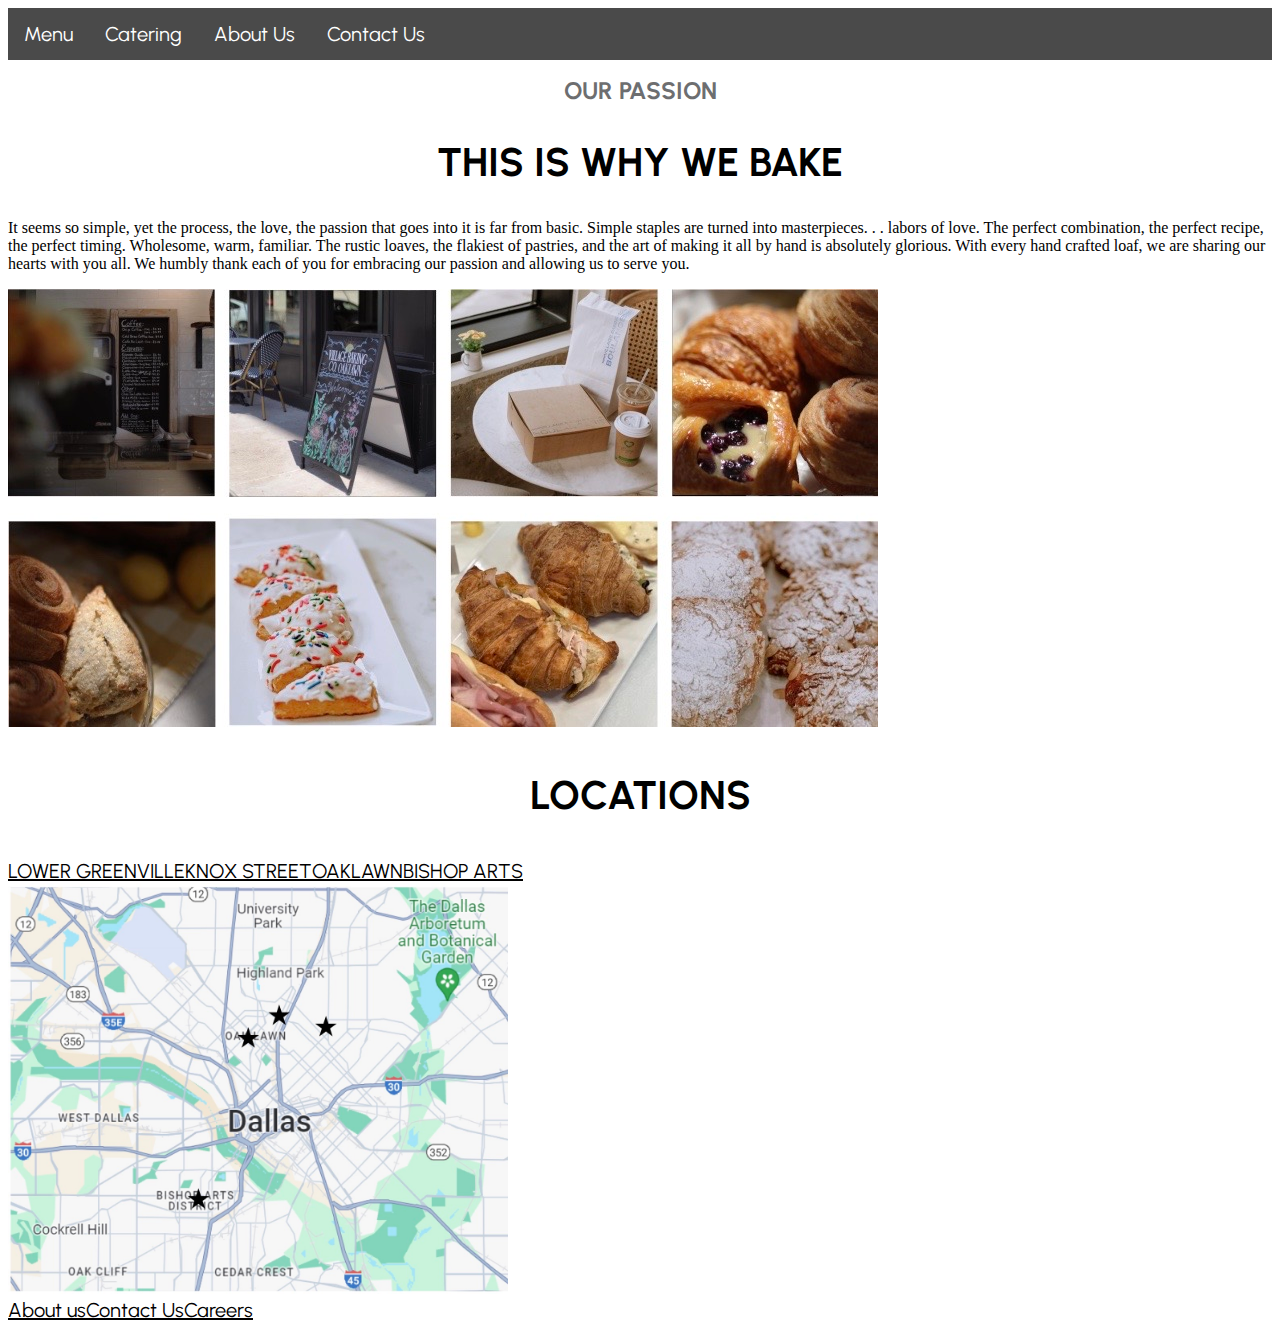
<file: index.html>
<!DOCTYPE html>
<head>
    <meta charset="UTF-8">
    <meta name="viewport" content="width=device-width, initial-scale=1.0">
    <title>Document</title>
    <title>.</title>
    <link href="css/style.css" rel="stylesheet">
    <link rel="preconnect" href="https://fonts.googleapis.com"> 
    <link rel="preconnect" href="https://fonts.gstatic.com" crossorigin> 
    <link href="https://fonts.googleapis.com/css2?family=Fuggles&family=Poly&display=swap" rel="stylesheet">
    
    <link href="css/style.css" rel="stylesheet">
    <link rel="preconnect" href="https://fonts.googleapis.com"> 
<link rel="preconnect" href="https://fonts.gstatic.com" crossorigin> 
<link href="https://fonts.googleapis.com/css2?family=Fuggles&family=Poly&family=Urbanist:wght@600;800&display=swap" rel="stylesheet">
</head>

<body>
<div class="navbar">
    <ul>
        <li><a href="#">Menu</a></li>
        <li><a href="#">Catering</a></li>
        <li><a href="#">About Us</a></li>
        <li><a href="#">Contact Us</a></li>
    </ul>
</div>

<style>
     <title> Our Passion</title>
     <style>
         #heading {
         font-family: <link rel="preconnect" href="https://fonts.googleapis.com"> 
<link rel= "preconnect" href="https://fonts.gstatic.com" crossorigin> 
<link href="https://fonts.googleapis.com/css2?family=Fuggles&family=Poly&family=Urbanist:wght@600;800&display=swap" rel="stylesheet">
 font-size: 24px;
 text align = center;
         }

 </style>

    <head>
     <title> Page Title</title>
     <style>
         #heading2 {
         font-family: <link rel="preconnect" href="https://fonts.googleapis.com"> 
 <link rel="preconnect" href="https://fonts.gstatic.com" crossorigin> 
 <link href="https://fonts.googleapis.com/css2?family=Fuggles&family=Poly&family=Urbanist:wght@700;800&display=swap" rel="stylesheet">
 font-size: 40px;
 text align= center;
     }
 </style>

    <h1 id= "heading"> OUR PASSION</h1>

    <h2 id="heading2"> THIS IS WHY WE BAKE </h2>


    <p>It seems so simple, yet the process, the love, the passion that goes into it is far from basic. 
        Simple staples are turned into masterpieces. . . labors of love. 
        The perfect combination, the perfect recipe, the perfect timing. Wholesome, warm, familiar. 
        The rustic loaves, the flakiest of pastries, and the art of making it all by hand is absolutely glorious. 
        With every hand crafted loaf, we are sharing our hearts with you all. 
        We humbly thank each of you for embracing our passion and allowing us to serve you.</p>
</div>
    <img src="images/HomePageImage.jpg">
</style>
      <h3 id="heading3"> LOCATIONS</h3> 

      
        <div class="navbar-1">
        <ul>
            <a href="#">LOWER GREENVILLE</a>
            <a href="#">KNOX STREET</a>
            <a href="#">OAKLAWN</a>
            <a href="#">BISHOP ARTS</a>
        </ul>

        <img src="images/Mapimage.jpg"
            width="500px"
            height="auto" 

    <style>
    <div class="navbar-2">
        <ul>
        <a href="#">About us</a>
        <a href="#">Contact Us</a>
        <a href="#">Careers</a>
        </ul>
    </style>
    </div>
</style>
</footer>
</body>
</html>
</file>
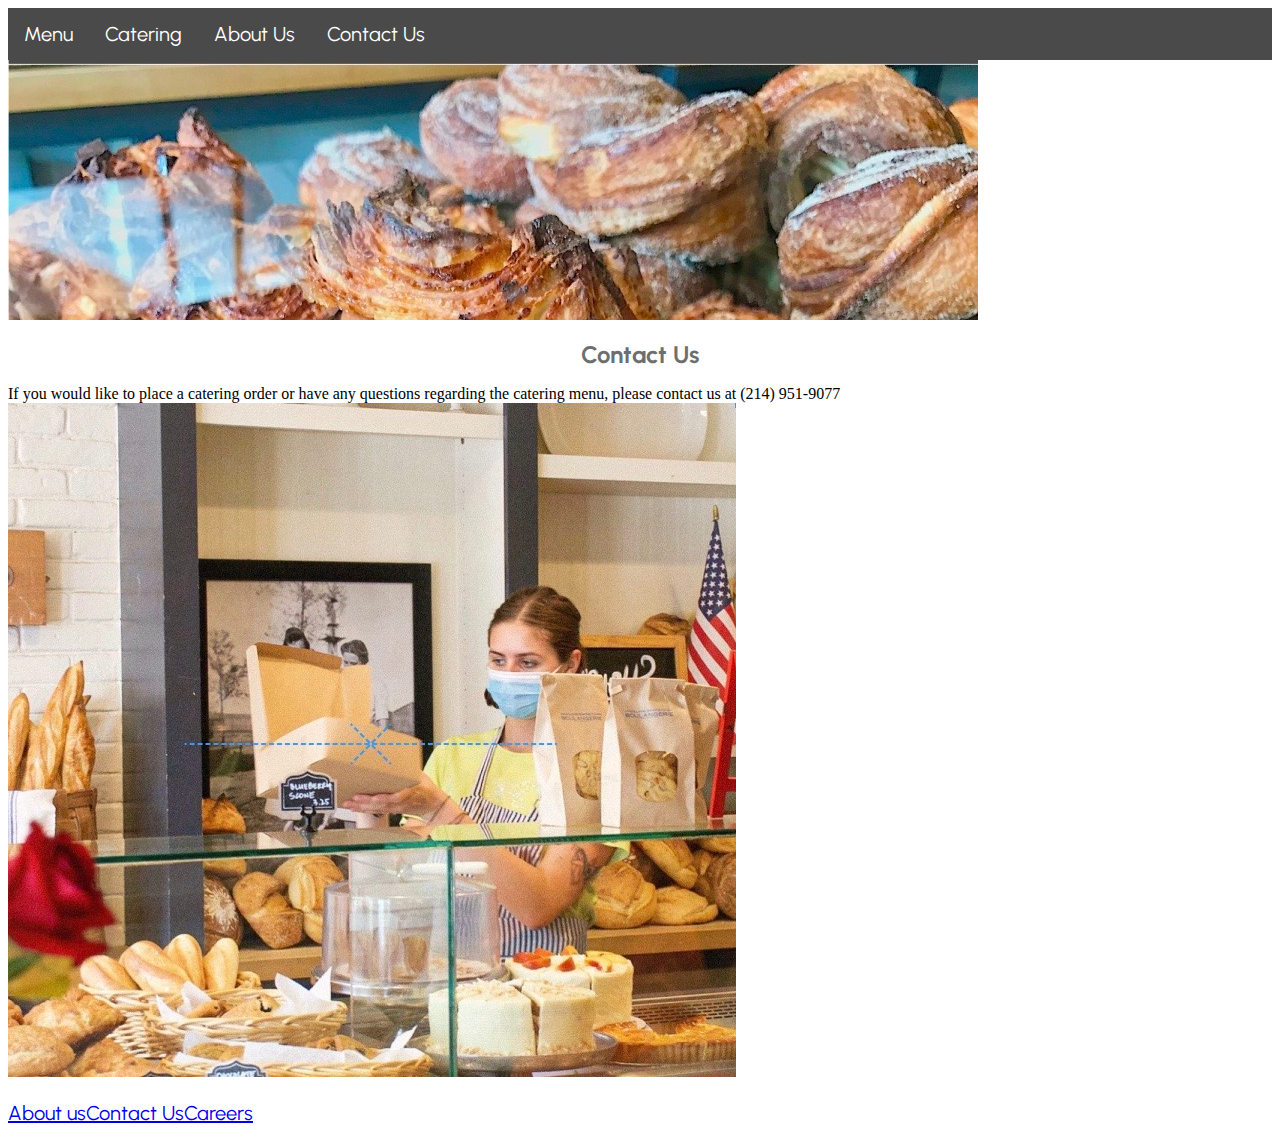
<file: <page2.html>
<!DOCTYPE html>
<head>
    <meta charset="UTF-8">
    <meta name="viewport" content="width=device-width, initial-scale=1.0">
    <title>Document</title>
    <title>.</title>
    <link href="css/style.css" rel="stylesheet">
    <link rel="preconnect" href="https://fonts.googleapis.com"> 
    <link rel="preconnect" href="https://fonts.gstatic.com" crossorigin> 
    <link href="https://fonts.googleapis.com/css2?family=Fuggles&family=Poly&display=swap" rel="stylesheet">
    
    <link href="css/style.css" rel="stylesheet">
    <link rel="preconnect" href="https://fonts.googleapis.com"> 
<link rel="preconnect" href="https://fonts.gstatic.com" crossorigin> 
<link href="https://fonts.googleapis.com/css2?family=Fuggles&family=Poly&family=Urbanist:wght@600;800&display=swap" rel="stylesheet">
</head>

<body>
<div class="navbar">
    <ul>
        <li><a href="#">Menu</a></li>
        <li><a href="#">Catering</a></li>
        <li><a href="#">About Us</a></li>
        <li><a href="#">Contact Us</a></li>
    </ul>
</div>

<style>
     <title> Our Passion</title>
     <style>
         #heading {
         font-family: <link rel="preconnect" href="https://fonts.googleapis.com"> 
<link rel= "preconnect" href="https://fonts.gstatic.com" crossorigin> 
<link href="https://fonts.googleapis.com/css2?family=Fuggles&family=Poly&family=Urbanist:wght@600;800&display=swap" rel="stylesheet">
 font-size: 24px;
 text align = center;
         }

 </style>

</div>
<img src="images/bannerimagepage2.jpg">
<h1 id= "heading"> Contact Us</h1>

<p>
If you would like to place a catering order or have any questions regarding the catering menu, please contact us at (214) 951-9077

</div>
<img src="images/imagepage2.jpg">

<div class="navbar-2">
    <ul>
    <a href="#">About us</a>
    <a href="#">Contact Us</a>
    <a href="#">Careers</a>
    </ul>
</style>
</div>
</style>
</footer>
</body>
</html>
</file>
<file: css/style.css>
.navbar {
    font-family: 'Urbanist', sans-serif; 
    font-size: 20px;
    color:#FFFFFF;
    background-color:#4A4A4A; 
}

.navbar ul {
    list-style-type: none;
    margin: 0;
    padding: 0;
    display: flex;    
}

.navbar a {
    display: block;
    color: white;
    padding: 14px 16px;
    text-decoration: none;
}

.navbar a{
    text-align: right;
}

.navbar a:hover {
    background-color: gray;
}

#heading {
    font-family: 'Urbanist', sans-serif; 
    color:  #6D6E70; 
    text-align: center; 
    font-size: 24px;
}

#heading2 {
    font-family: font-family: 'Fuggles', cursive;
    font-family: 'Poly', serif;
    font-family: 'Urbanist', sans-serif;
    color: #000000; 
    text-align: center;
    font-size: 40px 
}      

#heading3 {
    font-family: 'Urbanist', sans-serif; 
    color: black;
    font-size: 40px;
    text-align: center;
}

.navbar-2 ul {
    display: flex;
    color: black;
    text-align: center;
    font-family: 'Urbanist', sans-serif; 
    font-size: 20px;
    text-decoration: none;
    list-style-type: none;
    margin-right: 10px;
    padding: 0;
}

.navbar-1 a {
    font-family: 'Urbanist', sans-serif; 
    font-size: 20px;
    color: black;
    }

.navbar-1 ul{
    margin: 0;
    padding: 0;
    text-align: center;
    display: flex;
    }

.p{
    font-family: 'Poly', serif;
    font-size: 20px;
    color: black;
    text-align: center;
}
</file>
